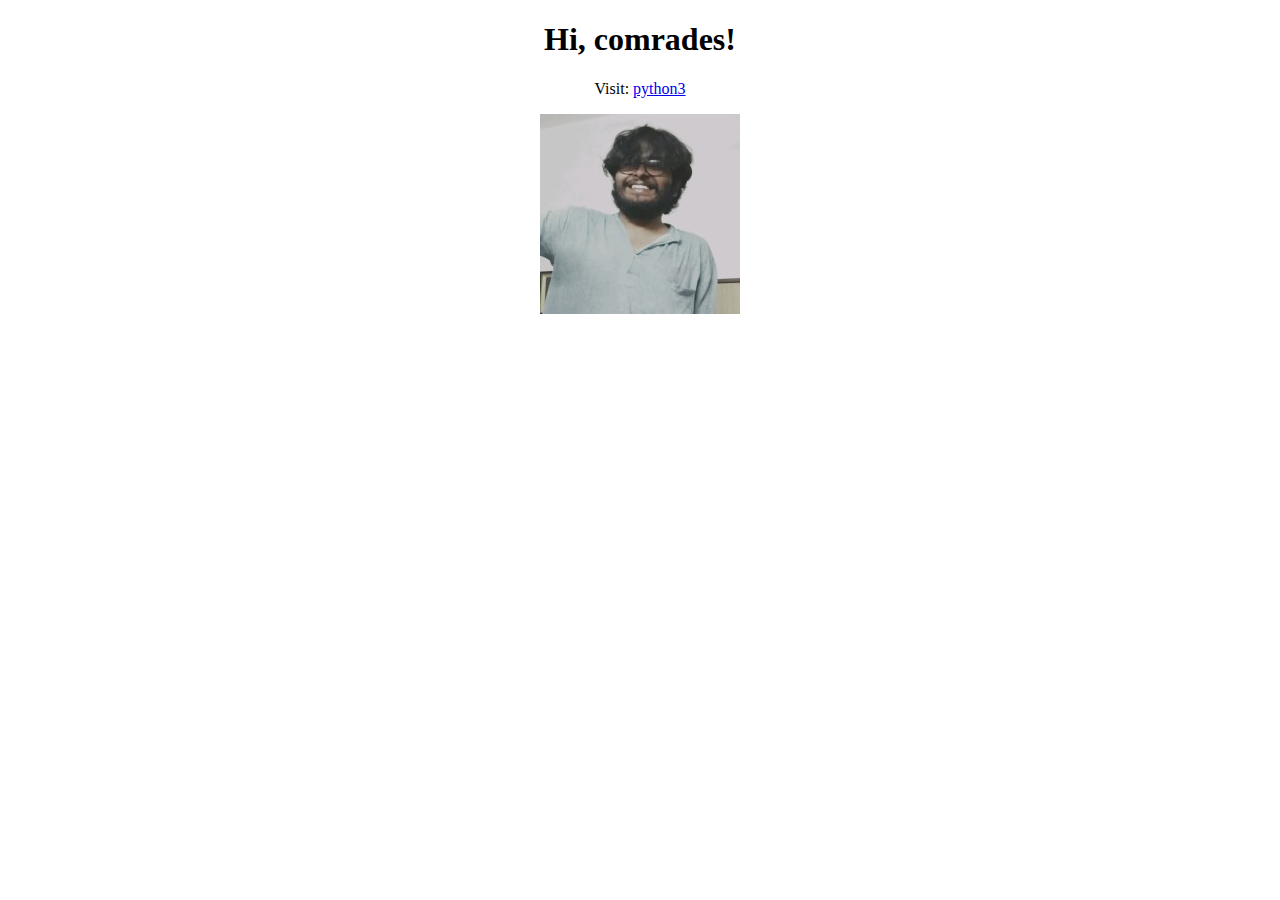
<file: index.html>
<!DOCTYPE html>
<html lang="en">
  <head>
    <title> Welcome to my repository </title>
    <style>
      .cntr{
       text-align:center; 
      }
    </style>
  </head>
  <body class="cntr">
    <h1> Hi, comrades! </h1>
    <p> Visit: <a href="https://abdespro.github.io/python3/"> python3 </a> </p>
    <p> <img src="images/abir.jpg" /> </p>
  </body>
</html>
</file>
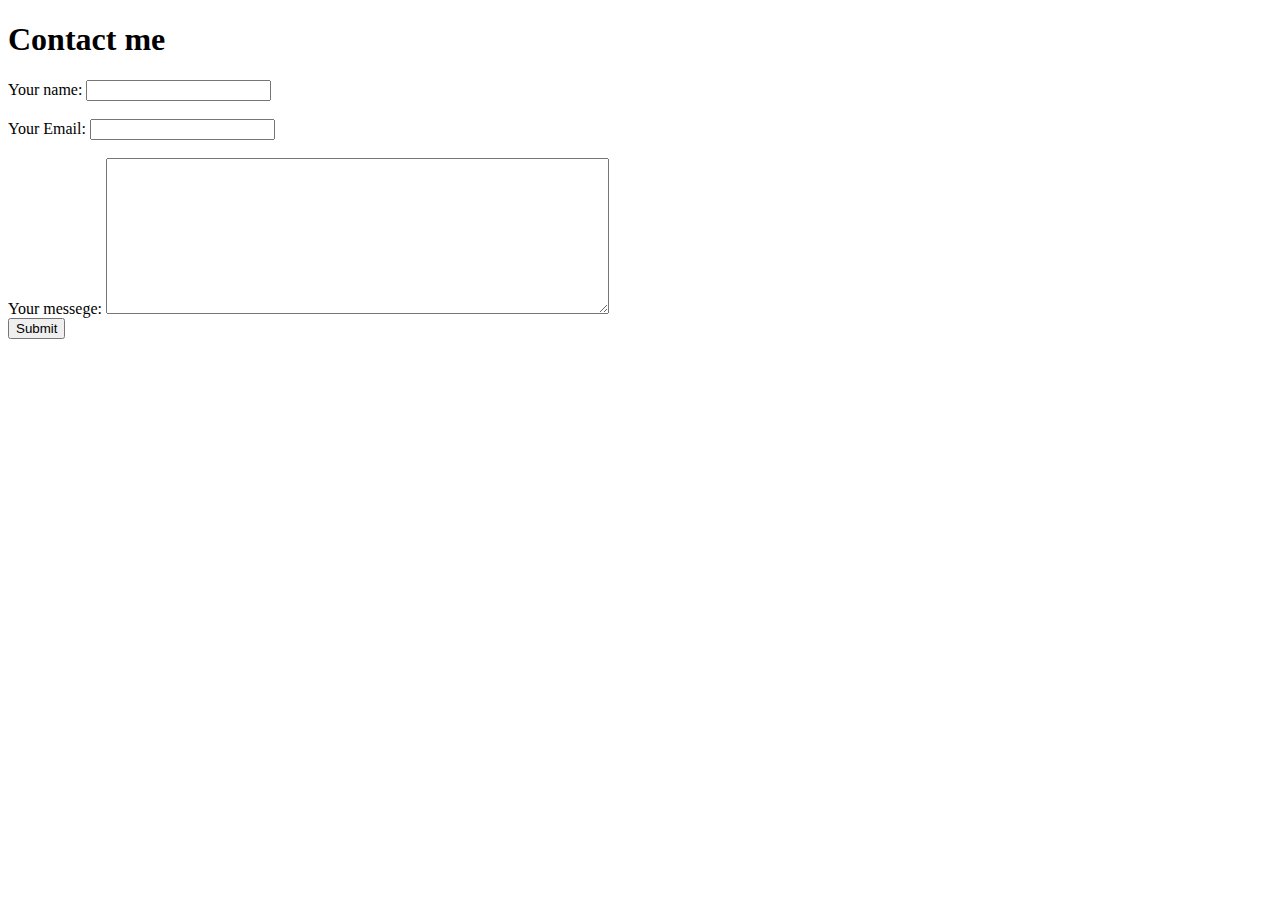
<file: contact.html>
<!DOCTYPE html>
<html lang="en" dir="ltr">
  <head>
    <meta charset="utf-8">
    <title>Contact - Abir Sarkar</title>
  </head>
  <body>
    <h1>Contact me</h1>
    <form action="mailto:spinlessabir@gmail.com" method="post" enctype="text/plain">
      <label>Your name:</label>
      <input type="text" name="yName" value=""><br><br>
      <label>Your Email:</label>
      <input type="email" name="yEmail" value=""><br><br>
      <label>Your messege:</label>
      <textarea name:"yMessege" rows="10" cols="60"></textarea><br>
      <input type="submit" name="submit">
    </form>
  </body>
</html>
</file>
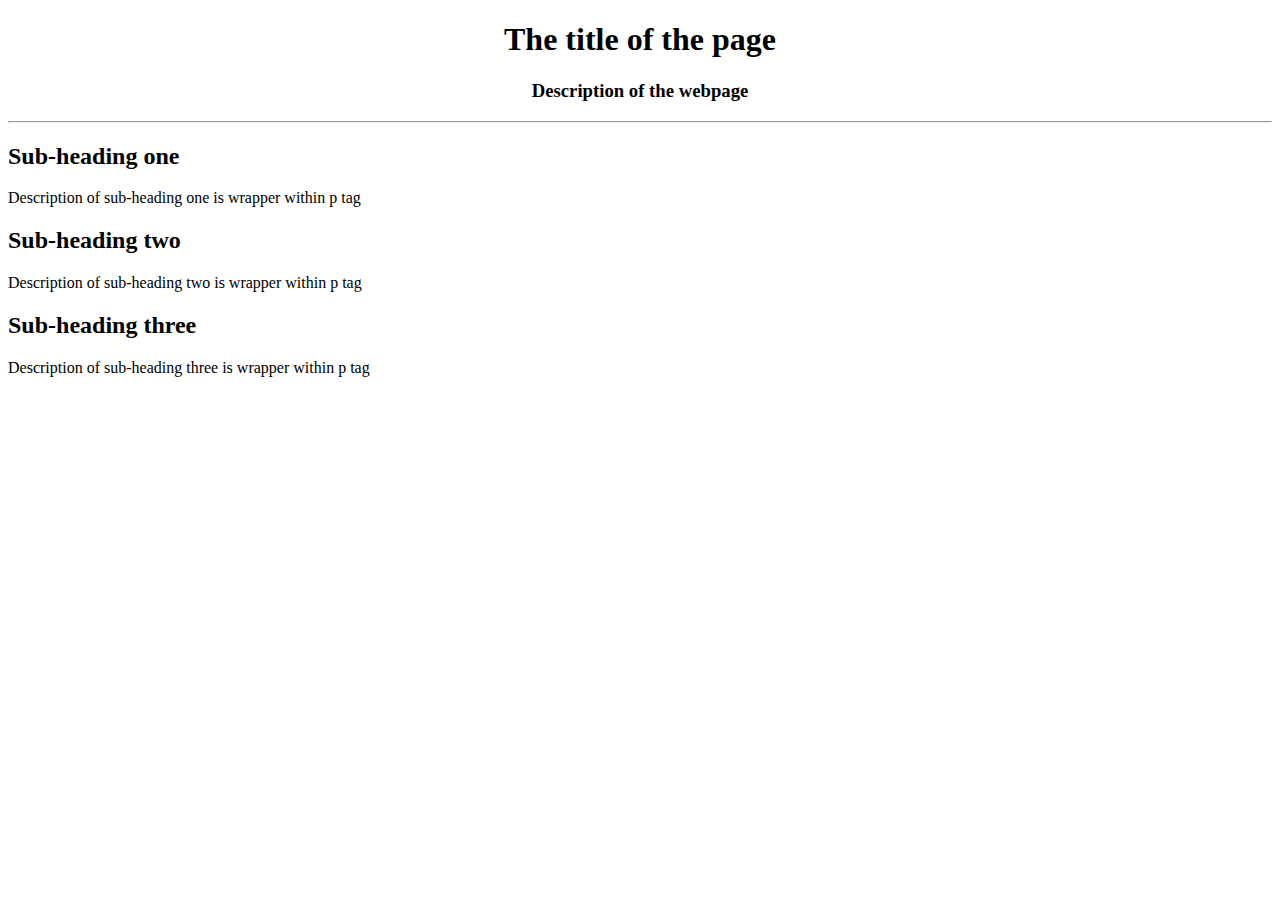
<file: skill-lync/first.html>
<!DOCTYPE html>
<html lang="en">

<!-- head starts -->
<head>
<title> This is the first page </title>
<meta charset="UTF-8">
<meta name="viewport" content="width=device-width, initial-scale=1.0">
<meta name="description" content="first html page with skill-lync">
<link rel="icon" type="image/png" href="images/favicon.png">
</head>
<!-- head ends -->

<!-- body starts -->
<body>
<div align="center"> 
<h1> The title of the page </h1>
<h3> Description of the webpage </h3>
</div>
<hr>

<h2> Sub-heading one </h2>
<p> Description of sub-heading one is wrapper within p tag </p>

<h2> Sub-heading two </h2>
<p> Description of sub-heading two is wrapper within p tag </p>

<h2> Sub-heading three </h2>
<p> Description of sub-heading three is wrapper within p tag </p>
</body>
<!-- body ends -->

</html>
</file>
